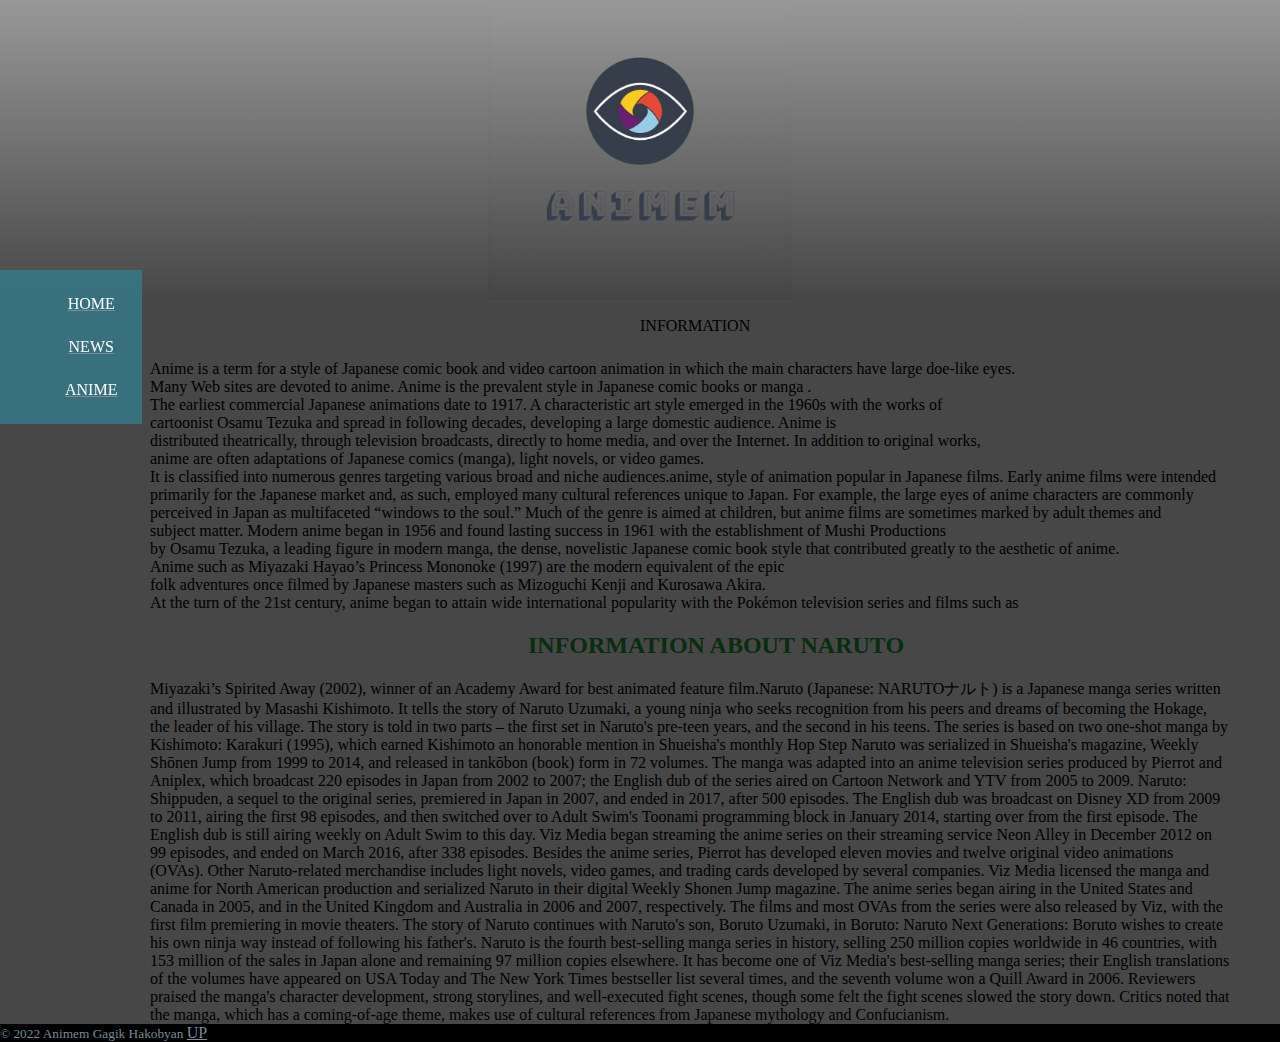
<file: index.html>
<!DOCTYPE html>
<html>
<head>
	<meta charset="utf-8">
	<title>www.ANIMEM.com</title>
	<link rel="stylesheet" type="text/css" href="style.css">
</head>
<body>
<header><h1></h1></header>
<nav><ul>
  <a href="index.html"><li>HOME</li></a>
   <a href="News.html"><li>NEWS</li></a>
  <a href="vidio.html"><li>ANIME</li></a>
  </ul>
</nav>
	<p>
		INFORMATION
	</p>
<main>	
	Anime is a term for a style of Japanese comic book and video cartoon animation in which the main characters have large doe-like eyes.<br> Many Web sites are devoted to anime. Anime is the prevalent style in Japanese comic books or manga .<br>
	The earliest commercial Japanese animations date to 1917. A characteristic art style emerged in the 1960s with the works of <br>cartoonist Osamu Tezuka and spread in following decades, developing a large domestic audience. Anime is<br> distributed theatrically, through television broadcasts, directly to home media, and over the Internet. In addition to original works,<br> anime are often adaptations of Japanese comics (manga), light novels, or video games.<br> It is classified into numerous genres targeting various broad and niche audiences.anime, style of animation popular in Japanese films. Early anime films were intended primarily for the Japanese market and, as such, employed many cultural references unique to Japan. For example, the large eyes of anime characters are commonly perceived in Japan as multifaceted “windows to the soul.” Much of the genre is aimed at children, but anime films are sometimes marked by adult themes and<br> subject matter. Modern anime began in 1956 and found lasting success in 1961 with the establishment of Mushi Productions<br> by Osamu Tezuka, a leading figure in modern manga, the dense, novelistic Japanese comic book style that contributed greatly to the aesthetic of anime.<br>Anime such as Miyazaki Hayao’s Princess Mononoke (1997) are the modern equivalent of the epic<br> folk adventures once filmed by Japanese masters such as Mizoguchi Kenji and Kurosawa Akira.<br> At the turn of the 21st century, anime began to attain wide international popularity with the Pokémon television series and films such as 
	


<h2>INFORMATION ABOUT NARUTO</h2>


	<g>

		Miyazaki’s Spirited Away (2002), winner of an Academy Award for best animated feature film.Naruto (Japanese: NARUTOナルト) is a Japanese manga series written and illustrated by Masashi Kishimoto. It tells the story of Naruto Uzumaki, a young ninja who seeks recognition from his peers and dreams of becoming the Hokage, the leader of his village. The story is told in two parts – the first set in Naruto's pre-teen years, and the second in his teens. The series is based on two one-shot manga by Kishimoto: Karakuri (1995), which earned Kishimoto an honorable mention in Shueisha's monthly Hop Step
Naruto was serialized in Shueisha's magazine, Weekly Shōnen Jump from 1999 to 2014, and released in tankōbon (book) form in 72 volumes. The manga was adapted into an anime television series produced by Pierrot and Aniplex, which broadcast 220 episodes in Japan from 2002 to 2007; the English dub of the series aired on Cartoon Network and YTV from 2005 to 2009. Naruto: Shippuden, a sequel to the original series, premiered in Japan in 2007, and ended in 2017, after 500 episodes. The English dub was broadcast on Disney XD from 2009 to 2011, airing the first 98 episodes, and then switched over to Adult Swim's Toonami programming block in January 2014, starting over from the first episode. The English dub is still airing weekly on Adult Swim to this day. Viz Media began streaming the anime series on their streaming service Neon Alley in December 2012 on 99 episodes, and ended on March 2016, after 338 episodes. Besides the anime series, Pierrot has developed eleven movies and twelve original video animations (OVAs). Other Naruto-related merchandise includes light novels, video games, and trading cards developed by several companies.
Viz Media licensed the manga and anime for North American production and serialized Naruto in their digital Weekly Shonen Jump magazine. The anime series began airing in the United States and Canada in 2005, and in the United Kingdom and Australia in 2006 and 2007, respectively. The films and most OVAs from the series were also released by Viz, with the first film premiering in movie theaters. The story of Naruto continues with Naruto's son, Boruto Uzumaki, in Boruto: Naruto Next Generations: Boruto wishes to create his own ninja way instead of following his father's.
Naruto is the fourth best-selling manga series in history, selling 250 million copies worldwide in 46 countries, with 153 million of the sales in Japan alone and remaining 97 million copies elsewhere. It has become one of Viz Media's best-selling manga series; their English translations of the volumes have appeared on USA Today and The New York Times bestseller list several times, and the seventh volume won a Quill Award in 2006. Reviewers praised the manga's character development, strong storylines, and well-executed fight scenes, though some felt the fight scenes slowed the story down. Critics noted that the manga, which has a coming-of-age theme, makes use of cultural references from Japanese mythology and Confucianism.
</g>
</main>
<footer>
	<small >&copy; 2022 Animem Gagik Hakobyan </small>
	<a href="#">UP</a>

</footer>
	
</body>
</html>
</file>
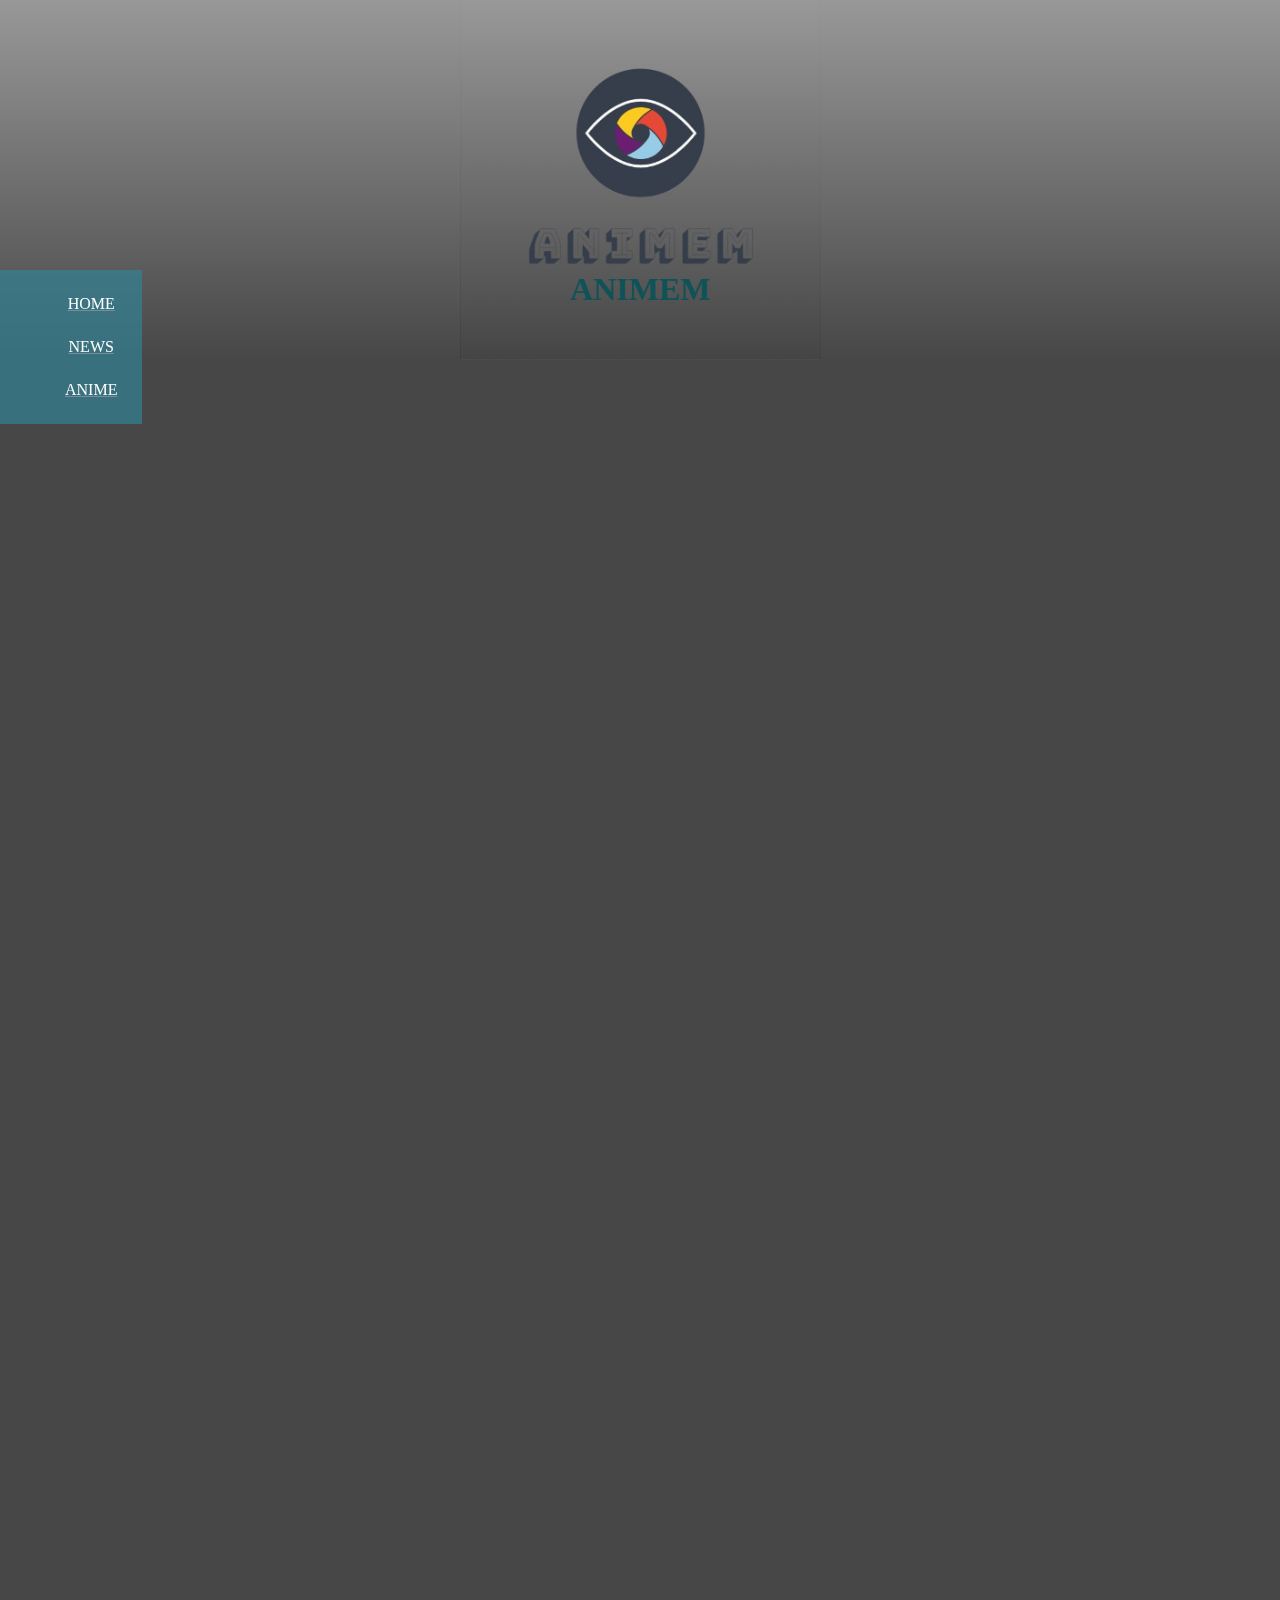
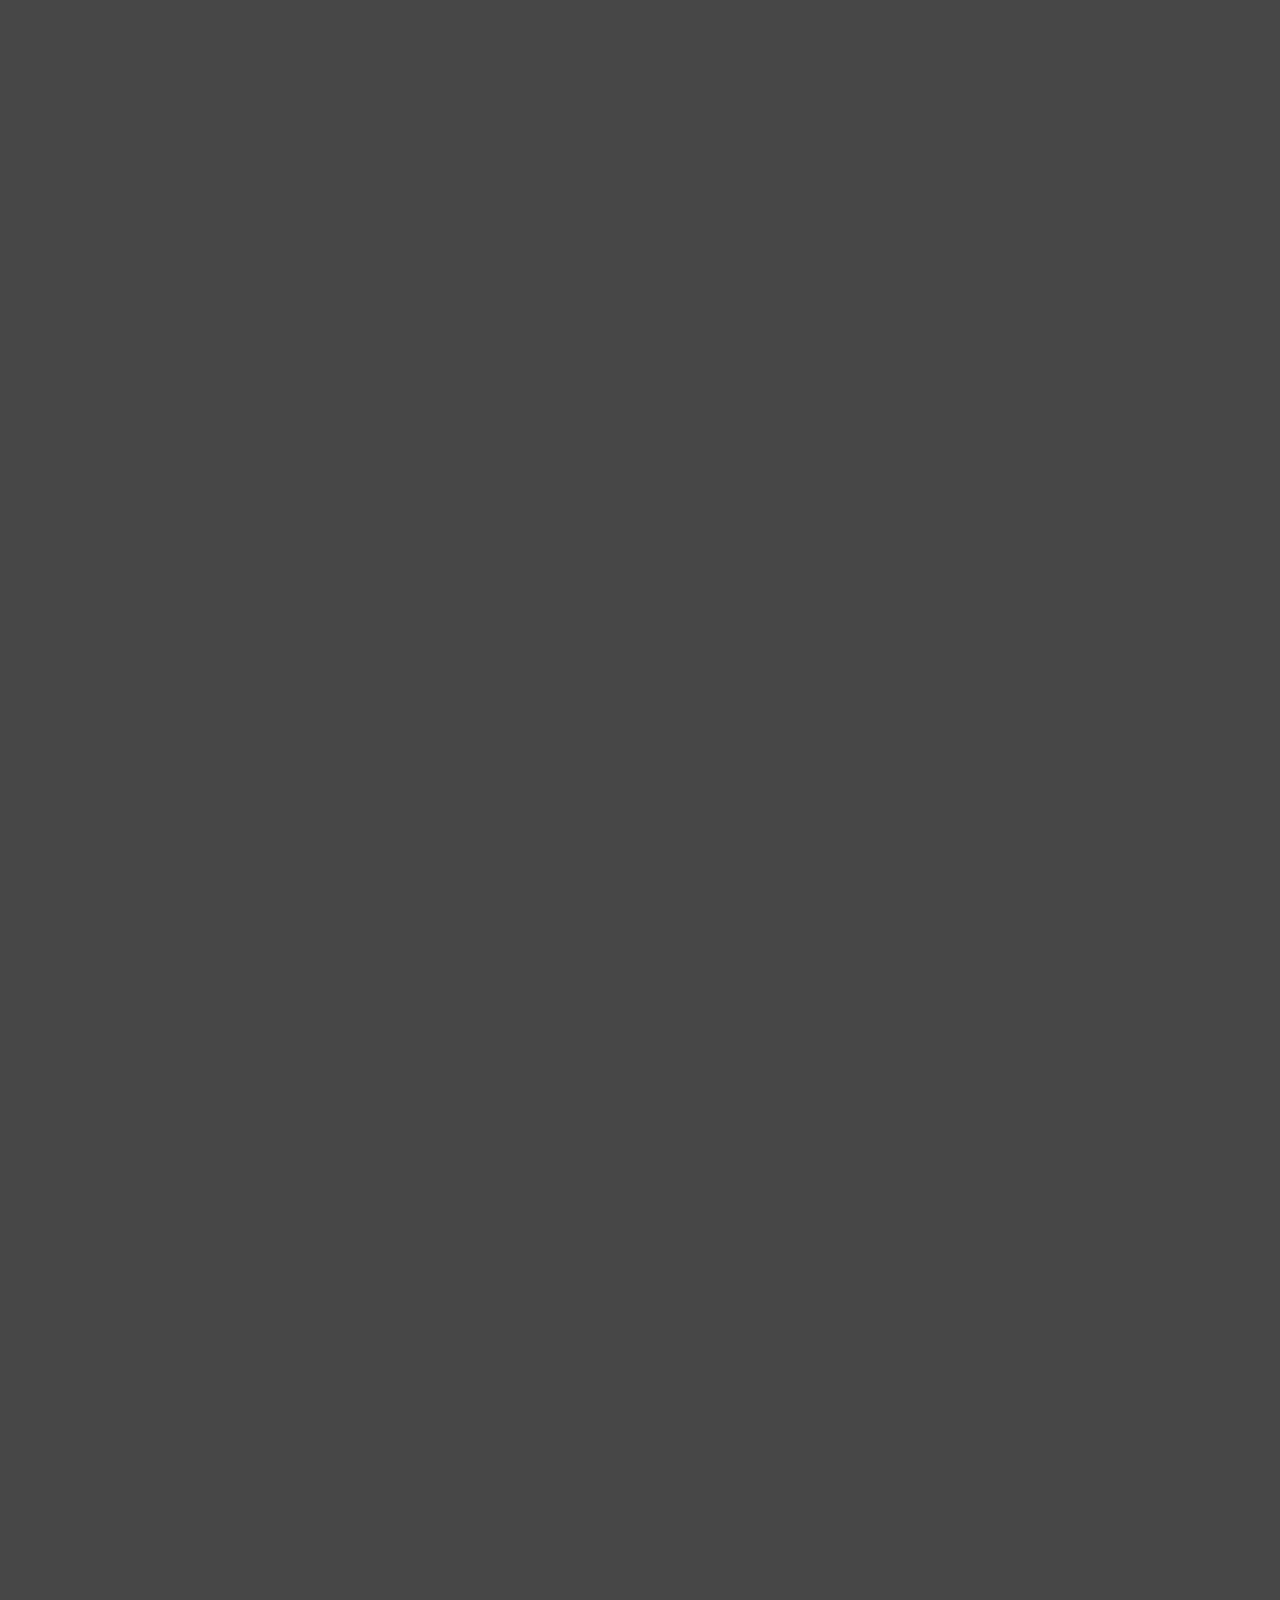
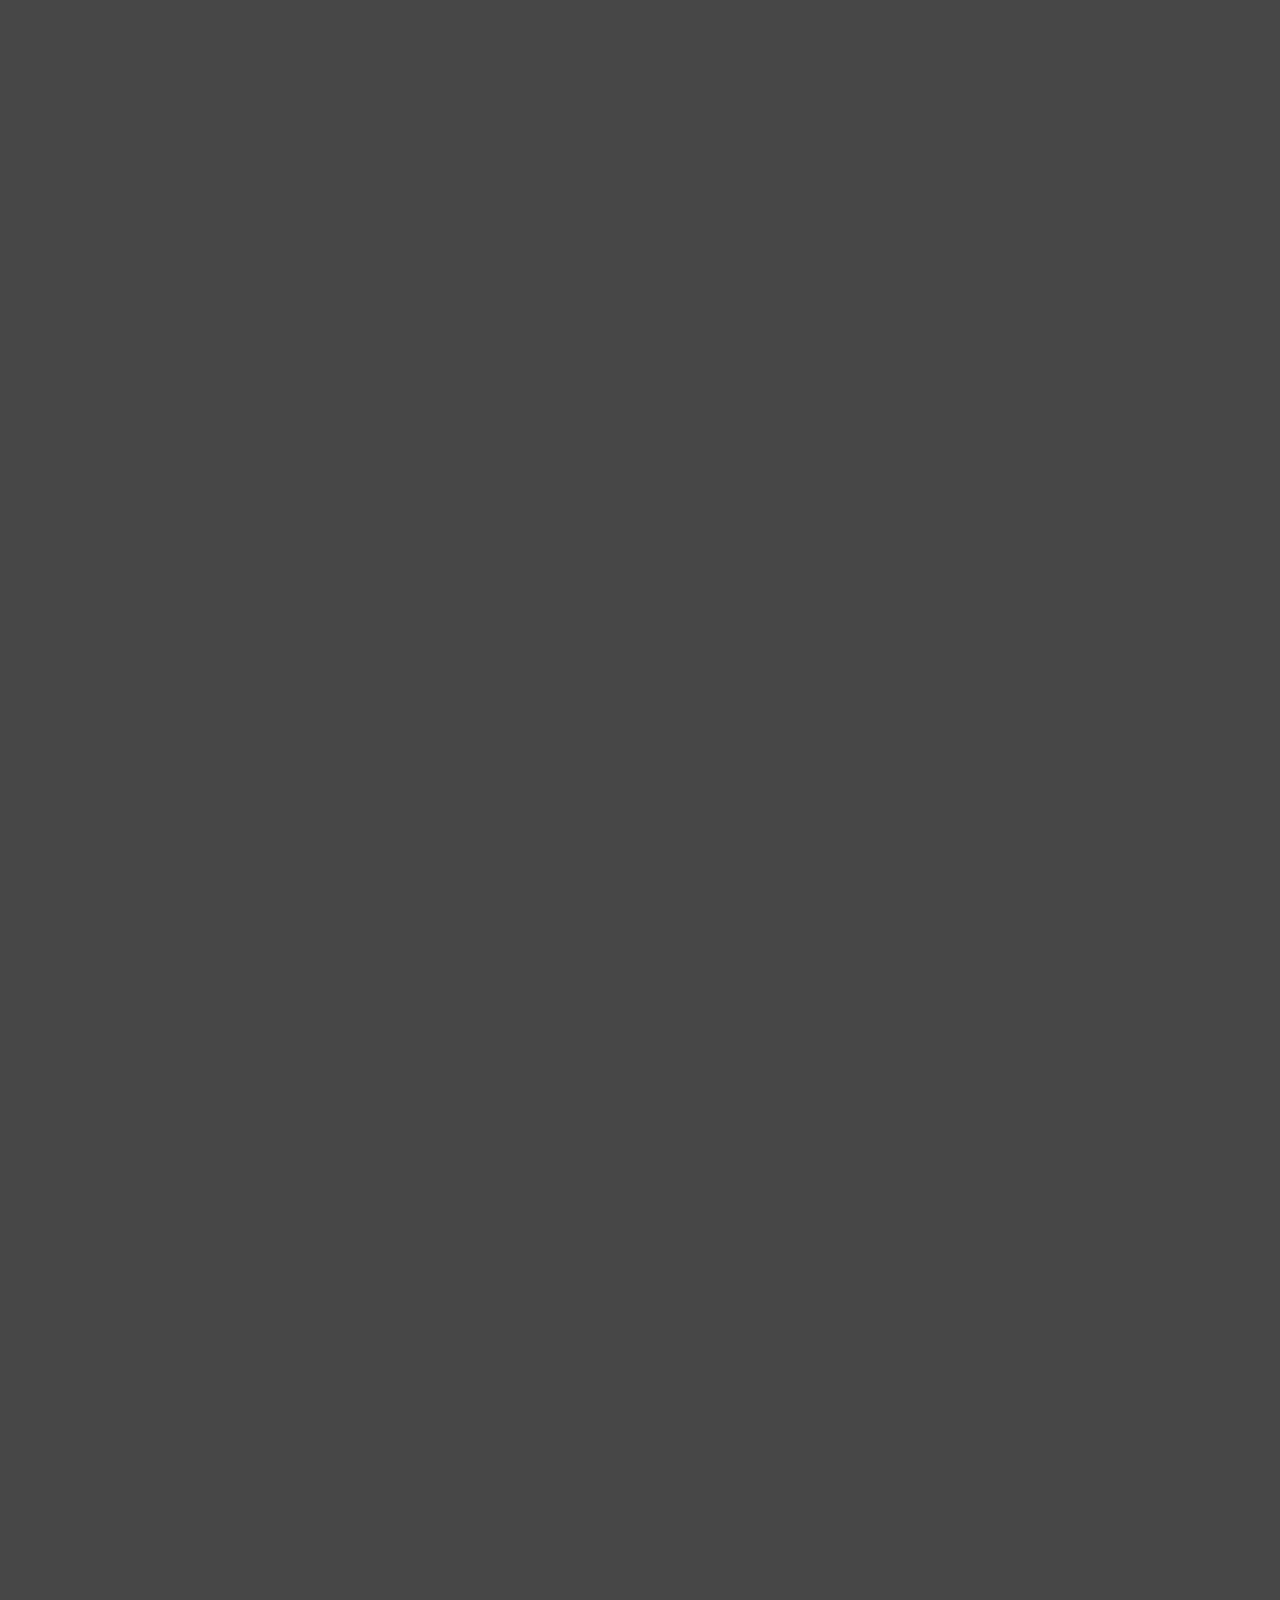
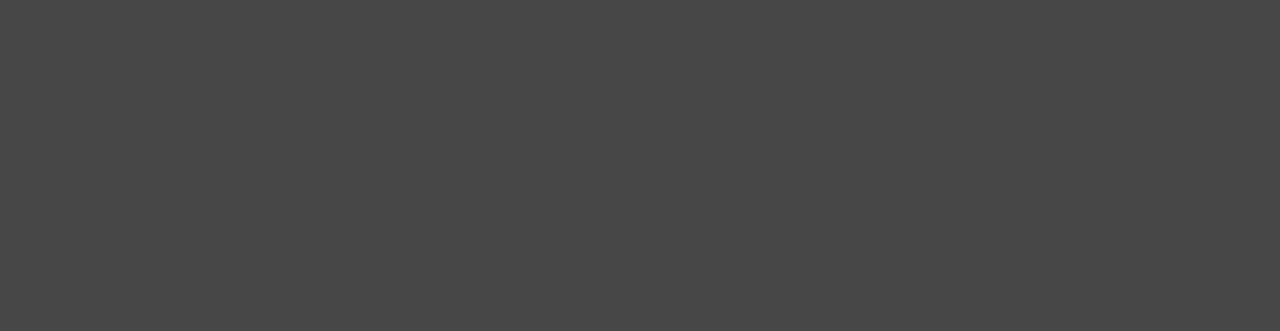
<file: vidio.html>
<!DOCTYPE html>
<html>
<head>
	<meta charset="utf-8">
	<title>www.ANIMEM.com</title>
	<link rel="stylesheet" type="text/css" href="style.css">
</head>
<body>
<header><h1>ANIMEM</h1></header>
<nav><ul>
  <a href="index.html"><li>HOME</li></a>
   <a href="News.html"><li>NEWS</li></a>
  <a href="vidio.html"><li>ANIME</li></a>
  </ul>
</nav>

<main  >
<iframe width="560" height="315" src="https://www.youtube.com/embed/K6i6-BKxf4Q" title="YouTube video player" frameborder="0" allow="accelerometer; autoplay; clipboard-write; encrypted-media; gyroscope; picture-in-picture" allowfullscreen></iframe>


<iframe width="560" height="315" src="https://www.youtube.com/embed/y-NeXT689ig" title="YouTube video player" frameborder="0" allow="accelerometer; autoplay; clipboard-write; encrypted-media; gyroscope; picture-in-picture" allowfullscreen></iframe>

<iframe width="560" height="315" src="https://www.youtube.com/embed/vbL4agkTBk0" title="YouTube video player" frameborder="0" allow="accelerometer; autoplay; clipboard-write; encrypted-media; gyroscope; picture-in-picture" allowfullscreen></iframe>

<iframe width="560" height="315" src="https://www.youtube.com/embed/Ym2JYmGnRAI" title="YouTube video player" frameborder="0" allow="accelerometer; autoplay; clipboard-write; encrypted-media; gyroscope; picture-in-picture" allowfullscreen></iframe>

<iframe width="560" height="315" src="https://www.youtube.com/embed/yNaIelirs8k?start=170" title="YouTube video player" frameborder="0" allow="accelerometer; autoplay; clipboard-write; encrypted-media; gyroscope; picture-in-picture" allowfullscreen></iframe>

<iframe width="560" height="315" src="https://www.youtube.com/embed/jS_Y4Ok0I0s?start=170" title="YouTube video player" frameborder="0" allow="accelerometer; autoplay; clipboard-write; encrypted-media; gyroscope; picture-in-picture" allowfullscreen></iframe>

<iframe width="560" height="315" src="https://www.youtube.com/embed/k1cY6awb_Y4" title="YouTube video player" frameborder="0" allow="accelerometer; autoplay; clipboard-write; encrypted-media; gyroscope; picture-in-picture" allowfullscreen></iframe>

<iframe width="560" height="315" src="https://www.youtube.com/embed/0Y1OdAgytKQ" title="YouTube video player" frameborder="0" allow="accelerometer; autoplay; clipboard-write; encrypted-media; gyroscope; picture-in-picture" allowfullscreen></iframe>

<iframe width="560" height="315" src="https://www.youtube.com/embed/AfK19Qg5jzI" title="YouTube video player" frameborder="0" allow="accelerometer; autoplay; clipboard-write; encrypted-media; gyroscope; picture-in-picture" allowfullscreen></iframe>

<iframe width="560" height="315" src="https://www.youtube.com/embed/-be_o52inUM" title="YouTube video player" frameborder="0" allow="accelerometer; autoplay; clipboard-write; encrypted-media; gyroscope; picture-in-picture" allowfullscreen></iframe>

<iframe width="560" height="315" src="https://www.youtube.com/embed/MYbUiQnAXbk" title="YouTube video player" frameborder="0" allow="accelerometer; autoplay; clipboard-write; encrypted-media; gyroscope; picture-in-picture" allowfullscreen></iframe>

<iframe width="560" height="315" src="https://www.youtube.com/embed/81Rn5E2hkzs" title="YouTube video player" frameborder="0" allow="accelerometer; autoplay; clipboard-write; encrypted-media; gyroscope; picture-in-picture" allowfullscreen></iframe>

<iframe width="560" height="315" src="https://www.youtube.com/embed/880BDNIYLNc" title="YouTube video player" frameborder="0" allow="accelerometer; autoplay; clipboard-write; encrypted-media; gyroscope; picture-in-picture" allowfullscreen></iframe>

<iframe width="560" height="315" src="https://www.youtube.com/embed/z48pULZM6Wo" title="YouTube video player" frameborder="0" allow="accelerometer; autoplay; clipboard-write; encrypted-media; gyroscope; picture-in-picture" allowfullscreen></iframe>



















</main>
</file>
<file: style.css>
html{
 scroll-behavior: smooth;
 background:#474747 ;

}




body{
  margin: 0;
}

header{
  background-image: url(logo.jpeg), linear-gradient(0deg, #474747, #989898);
  background-size: contain;
  background-repeat: no-repeat;
  background-position: center;
  padding: 30px;
  padding-top:  250px;
  text-align: center;
}


h1{
  color: #0F5257;


}

h2{
 color:#082D0F ;
}


nav{
  background: rgba(50, 130, 150, 0.7);
  margin: 0;
  position: fixed;
  top: 30%;
  padding: 10px;
}

ul{
margin: 0;
text-align: center;
/*padding: 0px;*/
}
li{
  margin: 5px;
list-style-type: none;
display: block;
background:   rgba(#474747);
color: white;
padding: 10px;
transition:0,4s;
}

main{
  width: 100%;
  margin-top: 25px;
  padding-left: 150px;
  padding-right: 50px;
  box-sizing: border-box;
}



li:hover{
background: red;

}
footer{
background: black;
}
small{
color: #7A8B99;

}

iframe{
  margin-top: 20px;
  margin-left: 20px;
}


p{
 margin-left:50% ;
 
}


h2{
 margin-left:35% ;

}


a{
color: #7A8B99;

}
</file>
